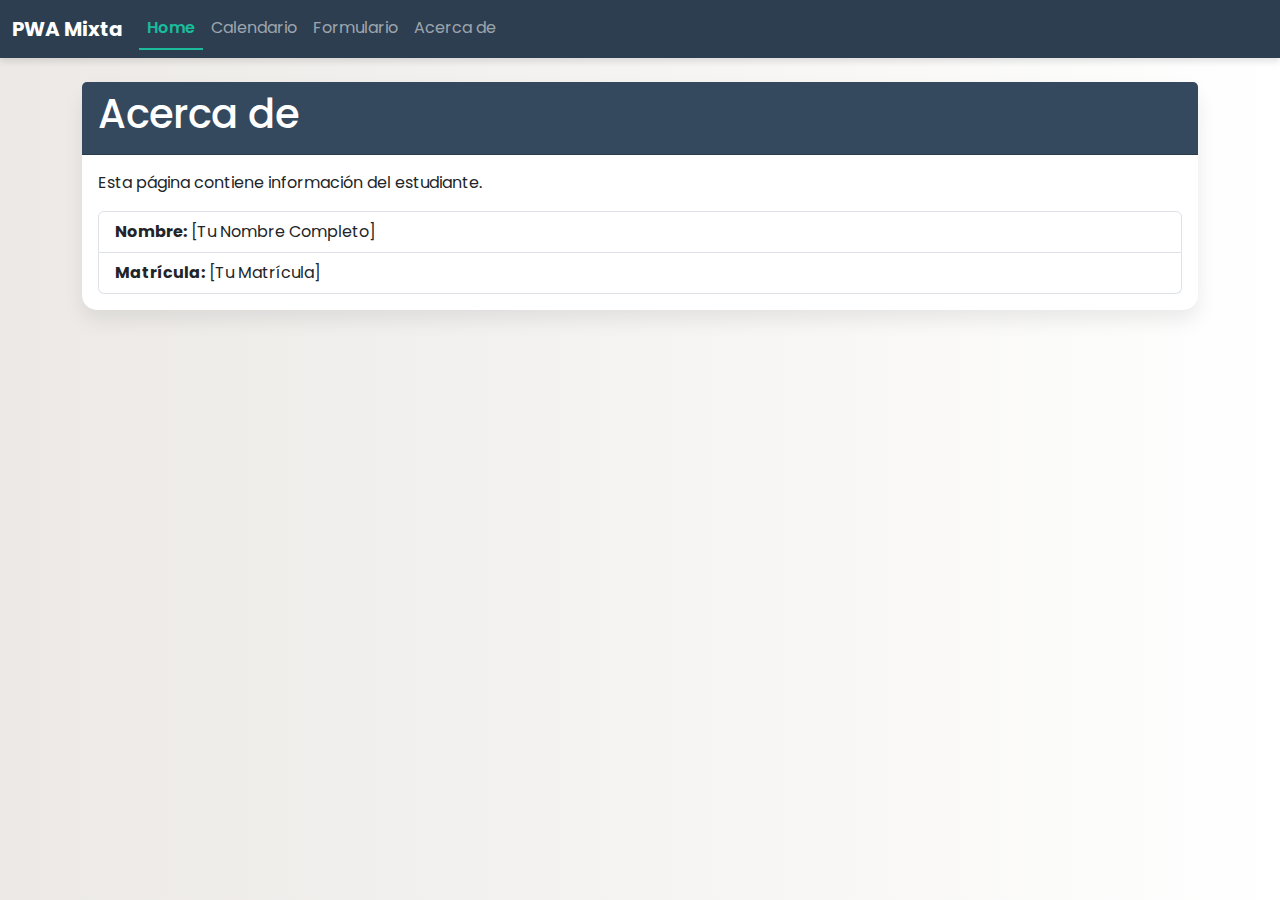
<file: about.html>
<!DOCTYPE html>
<html lang="es">
<head>
    <meta charset="UTF-8">
    <meta name="viewport" content="width=device-width, initial-scale=1.0">
    <meta name="apple-mobile-web-app-capable" content="yes">
    <meta name="apple-mobile-web-app-status-bar-style" content="black-translucent">
    <title>Acerca de</title>
    <link href="https://cdn.jsdelivr.net/npm/bootstrap@5.3.3/dist/css/bootstrap.min.css" rel="stylesheet">
    <link rel="stylesheet" href="style.css">
    <link rel="manifest" href="manifest.json">
    <link rel="apple-touch-icon" href="/images/icons/Ado.png" sizes="180x180">
</head>
<body>
<nav class="navbar navbar-expand-lg navbar-dark bg-dark">
        <div class="container-fluid">
            <a class="navbar-brand" href="#">PWA Mixta</a>

            <button class="navbar-toggler" type="button" data-bs-toggle="collapse" data-bs-target="#navbarNav" aria-controls="navbarNav" aria-expanded="false" aria-label="Toggle navigation">
                <span class="navbar-toggler-icon"></span>
            </button>

            <div class="collapse navbar-collapse" id="navbarNav"> 
                <ul class="navbar-nav">
                    <li class="nav-item"><a class="nav-link active" href="index.html">Home</a></li>
                    <li class="nav-item"><a class="nav-link" href="calendar.html">Calendario</a></li>
                    <li class="nav-item"><a class="nav-link" href="form.html">Formulario</a></li>
                    <li class="nav-item"><a class="nav-link" href="about.html">Acerca de</a></li>
                </ul>
            </div>
        </div>
    </nav>

    <main class="container mt-4">
        <div class="card">
            <div class="card-header">
                <h1>Acerca de</h1>
            </div>
            <div class="card-body">
                <p class="card-text">Esta página contiene información del estudiante.</p>
                <ul class="list-group">
                    <li class="list-group-item"><strong>Nombre:</strong> [Tu Nombre Completo]</li>
                    <li class="list-group-item"><strong>Matrícula:</strong> [Tu Matrícula]</li>
                </ul>
            </div>
        </div>
    </main>

    <script src="https://cdn.jsdelivr.net/npm/bootstrap@5.3.3/dist/js/bootstrap.bundle.min.js"></script>
    <script src="register.js"></script>
</body>
</html>
</file>
<file: style.css>
@import url('https://fonts.googleapis.com/css2?family=Poppins:wght@400;600;700&display=swap');

body {
    font-family: 'Poppins', sans-serif;
    background: linear-gradient(to right, #ece9e6, #ffffff);
}

.navbar.bg-dark {
    background-color: #2c3e50 !important;
    box-shadow: 0 4px 6px rgba(0, 0, 0, 0.1);
}

.navbar-brand {
    font-weight: 700;
}

.nav-link.active {
    color: #1abc9c !important;
    font-weight: 600;
    border-bottom: 2px solid #1abc9c;
}

.card {
    border: none;
    border-radius: 15px;
    box-shadow: 0 10px 20px rgba(0, 0, 0, 0.08);
    transition: transform 0.3s ease;
}

.card:hover {
    transform: translateY(-5px);
}

.card-header {
    background-color: #34495e;
    color: white;
    font-weight: 600;
    border-top-left-radius: 15px;
    border-top-right-radius: 15px;
}

.bg-light.rounded-3 {
    background-color: #ffffff !important;
    border: 1px solid #e0e0e0;
}
</file>
